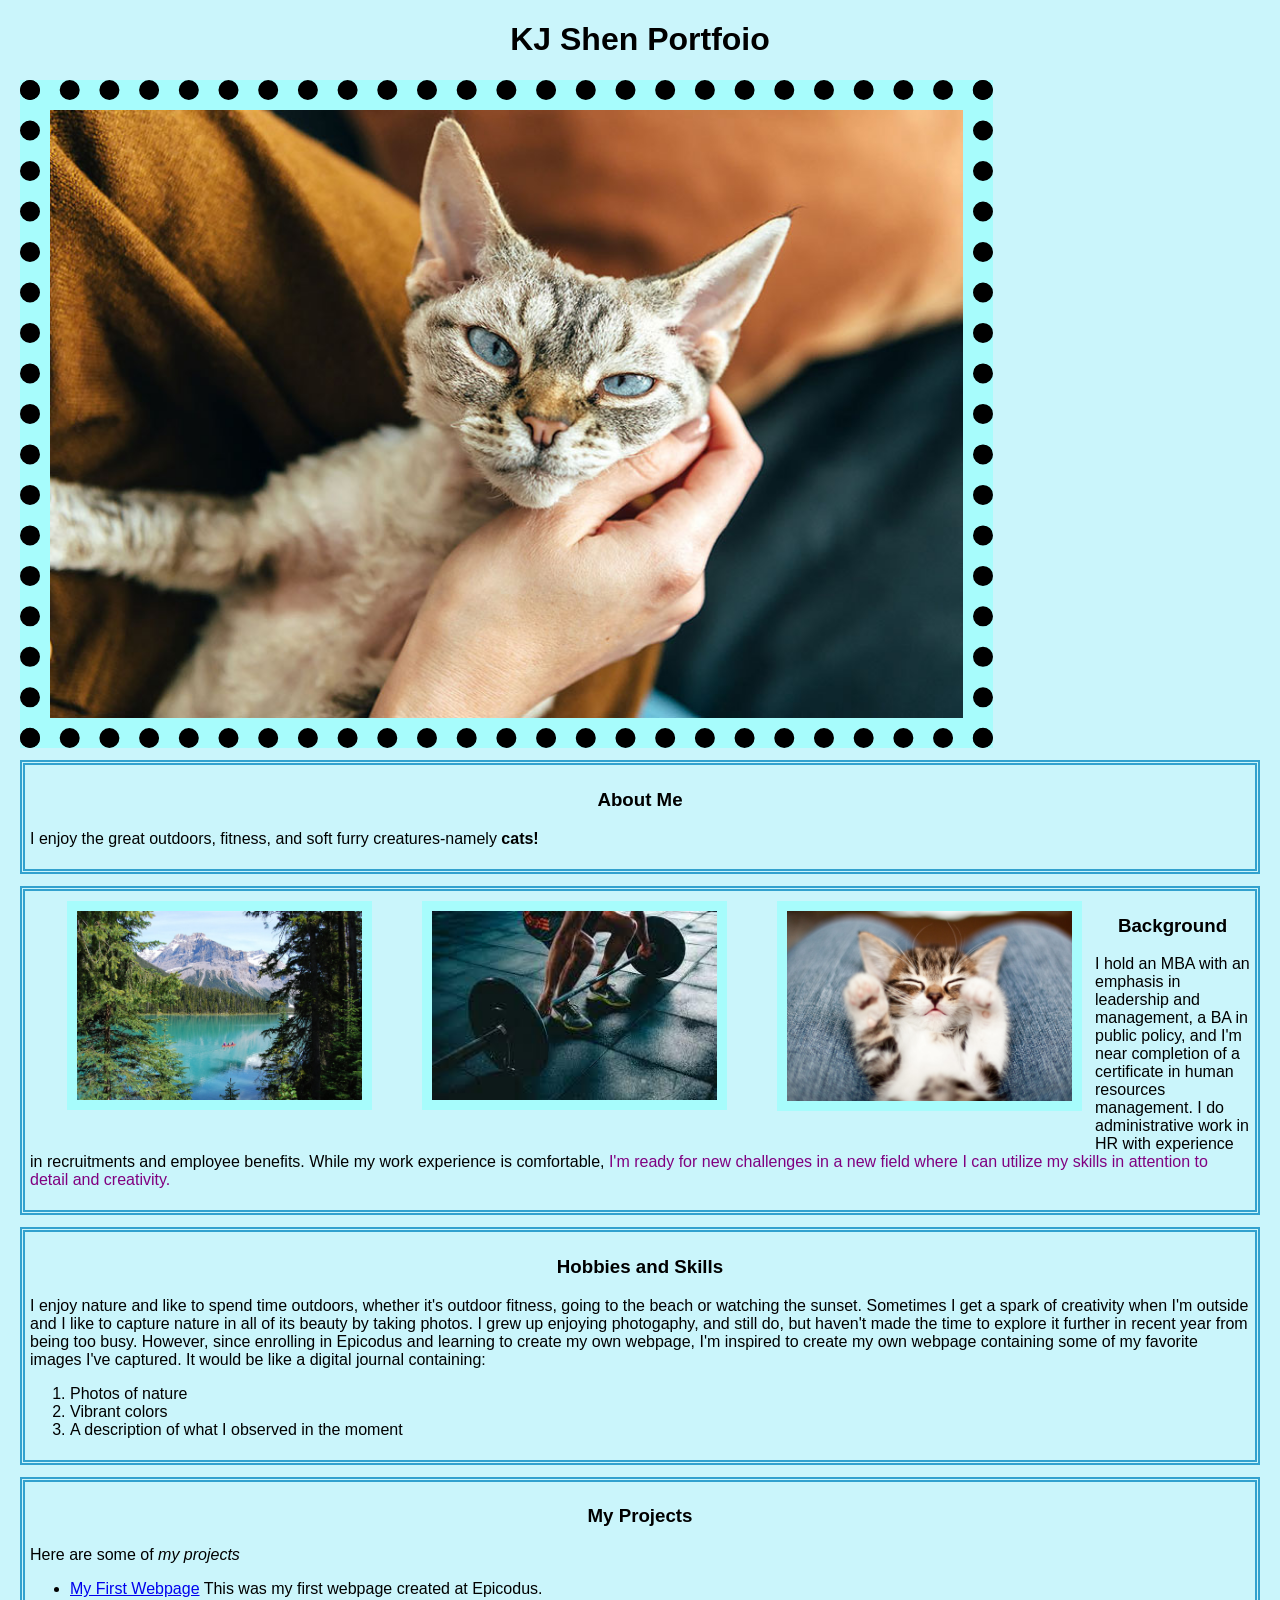
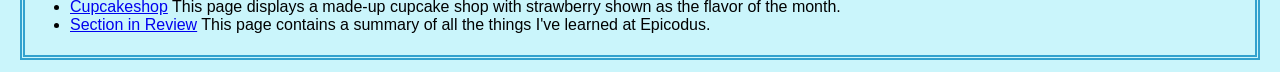
<file: index.html>
<!DOCTYPE html>
<html lang="en-US">
<head>
  <link href="css/styles.css" rel="stylesheet" type="text/css"><link href="css/styles.css" rel="stylesheet" type="text/css">
  <title>My Portfolio</title>
</head>
<body>
  <h1 class="center">KJ Shen Portfoio</h1>
    <img src="imgs/devonrex.jpg" alt="Photo of a cat" class="cat">
  
  <div class="border">
      <h3 class="center">About Me</h3>
      <p>I enjoy the great outdoors, fitness, and soft furry creatures-namely <strong>cats!</strong></p>
    <div class="row">
      <div class="column">  
        <img src="imgs/great-outdoors.jpg" alt="Photo of mountain and lake" style="width:100%">
      </div>
      <div class="column">  
        <img src="imgs/fitness.jpg" alt="Photo of weights" style="width:100%">
      </div>
      <div class="column"> 
        <img src="imgs/furry-creature.jpg" alt="Photo of kitten" style="width:100%">
      </div>
    </div>
  </div>
  <div class="border"> 
    <h3 class="center">Background</h3>
    <p>I hold an MBA with an emphasis in leadership and management, a BA in public policy, and I'm near completion of a certificate in human resources management. I do administrative work in HR with experience in recruitments and employee benefits. While my work experience is comfortable, <span class="newness">I'm ready for new challenges in a new field where I can utilize my skills in attention to detail and creativity.</span></p>
  </div>  
  <div class="border">
    <h3 class="center">Hobbies and Skills</h3>
    <p>I enjoy nature and like to spend time outdoors, whether it's outdoor fitness, going to the beach or watching the sunset. Sometimes I get a spark of creativity when I'm outside and I like to capture nature in all of its beauty by taking photos. I grew up enjoying photogaphy, and still do, but haven't made the time to explore it further in recent year from being too busy. However, since enrolling in Epicodus and learning to create my own webpage, I'm inspired to create my own webpage containing some of my favorite images I've captured. It would be like a digital journal containing:</p>
  <div class="list">
    <ol>
      <li>Photos of nature</li>
      <li>Vibrant colors</li>
      <li>A description of what I observed in the moment</li>
    </ol>
    </div>
  </div>
  <div class="border">
    <h3 class="center">My Projects</h3>
    <p>Here are some of <em>my projects</em></p>
    <div class="list">
    <ul>
      <li>
        <a href="https://github.com/KShen00/my-first-webpage">My First Webpage</a>
          This was my first webpage created at Epicodus.
      </li> 
      <li>
        <a href="https://github.com/KShen00/cupcakeshop">Cupcakeshop</a>
          This page displays a made-up cupcake shop with strawberry shown as the flavor of the month.
      </li> 
      <li>
        <a href="https://github.com/KShen00/section-in-review">Section in Review</a>
          This page contains a summary of all the things I've learned at Epicodus.  
      </li> 
    </ul>
    </div>
  </div> 
</body>
</html>
</file>
<file: css/styles.css>
body {
  background-color: rgb(202, 245, 251);
}

.center {
  text-align: center;
  font-family: sans-serif;
}

.list {
  font-family: sans-serif;
  text-align: left; 
}

p {
  font-family: sans-serif;
  text-align: left;
}

.newness {
  color: purple
}

.cat {
  text-align: center;
  display: block;
  margin-left: auto;
  margin-right: auto;
  float: center;
  width: 77%;
  height: auto;
  border: 20px;
  border-style: dotted;
  padding: 10px;
  background-color: rgb(167, 252, 252);
  margin: 12px;
  box-sizing: border-box;
}

.column {
  float: left;
  width: 25%;
  padding: 25px;
}

.border {
  border: thick double #32a1ce;
  margin: 12px;
  padding: 5px;
}

img {
  float: center;
  text-align: center;
  display: block;
  margin-left: auto;
  margin-right: auto;
  float: center;
  width: 27%;
  height: auto;
  padding: 10px;
  background-color: rgb(167, 252, 252);
  margin: 12px;
  box-sizing: border-box;
}
</file>
